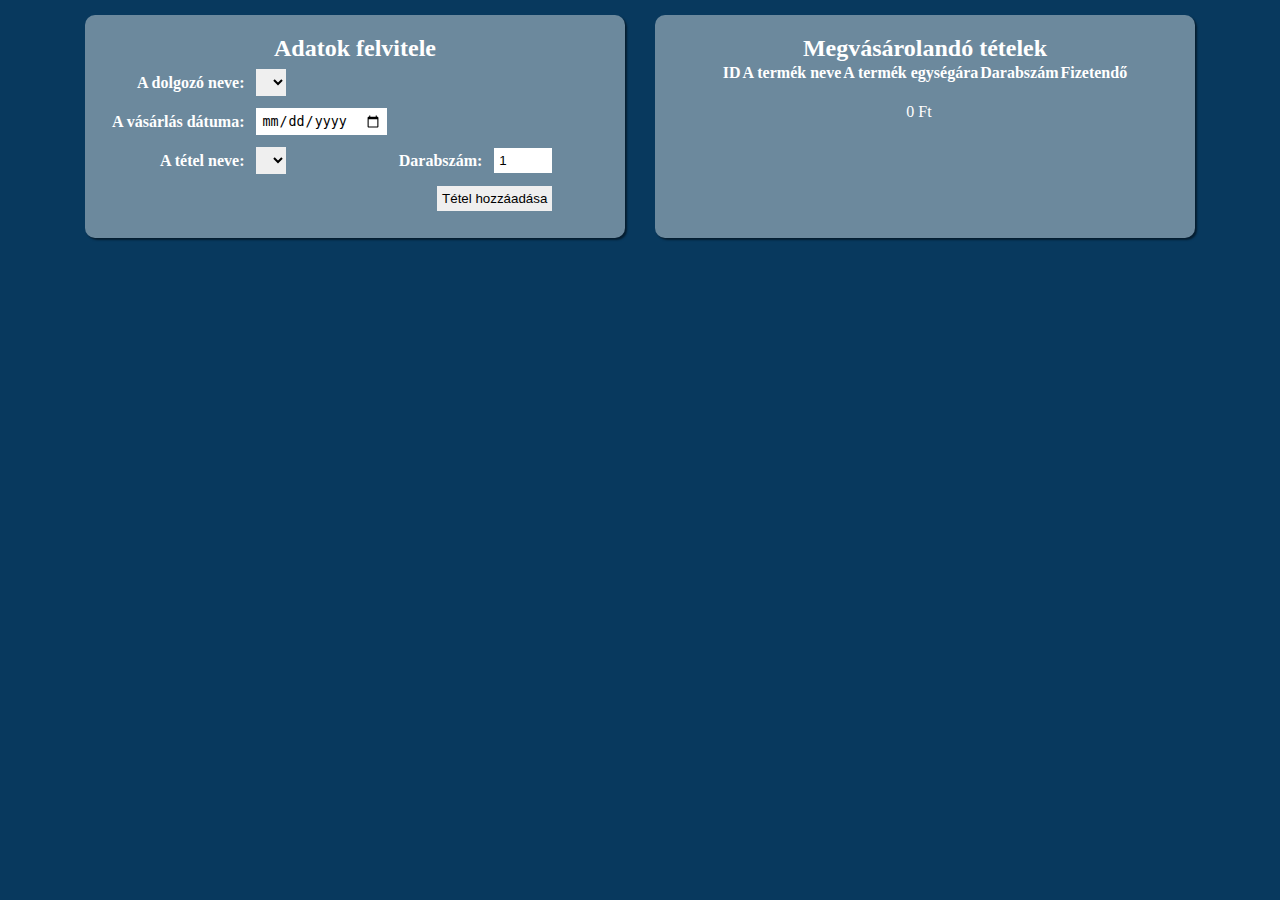
<file: target/classes/templates/cash_register.html>
<!DOCTYPE html>
<html lang="en" xmlns:th="http://www.w3.org/1999/xhtml">
	<head>
		<title>Menza</title>
		<script src="https://ajax.googleapis.com/ajax/libs/jquery/3.4.0/jquery.min.js"></script>
		<link rel="stylesheet" th:href="@{css/bootstrap-grid.css}" href="../static/css/bootstrap-grid.css"/>
		<link rel="stylesheet" th:href="@{css/custom.css}" href="../static/css/custom.css"/>
		<meta charset="utf-8" />

	</head>
	<body>
		<div class="container">
			<div class="row">
			
				<div class="col box">
					<h2>Adatok felvitele</h2>
					<!--<form>  -->
						<table>
							<tr>
								<td align="right"><strong><label for="worker_name">A dolgozó neve:</label></strong></td>
								<td colspan="3"  align="left">
									<select id="worker_name">
										<option  th:each = "worker:${list_workers}" th:value="${worker.id}">
											<span class="selected_product_name" th:text="${worker.WorkerName}"></span>
										</option>	
									</select>
								</td>
							</tr>
							<tr>
								<td align="right"><strong>A vásárlás dátuma:</strong></td>
								<td align="left"><input type="date" id="uploadDate" name="uploadDate" /></td>
							</tr>
							<tr>
								<td align="right"><strong>A tétel neve:</strong></td>
								<td  align="left">
									<select id="product_name">
										<option  th:each = "product:${list_products}" th:value="${product.id}" 
										th:text="${product.productName + ' (' + product.productPrice} + ' Ft)' "></option>	
									</select>
								</td>
								<td><strong><label for="input_item_quantity">Darabszám:</label></strong></td>
								<td><input type="number" min="1" max="20" name="input_item_quantity" id="input_item_quantity" value="1" /></td>								
							</tr>
							<tr>
								<td colspan="4"  align="right"><button id="add_item">Tétel hozzáadása</button></td>
							</tr>
							<tr class="hiddenElement" th:each = "product:${list_products}" >
								<td th:id="'selectedProductId'+${product.id}"  th:text="${product.id}"></td>
								<td th:id="'selectedProductName'+${product.id}"  th:text="${product.productName}"></td>
								<td th:id="'selectedProductPrice'+${product.id}"  th:text="${product.productPrice}"></td>
							</tr>
						</table>
					<!--</form>  -->
				</div>
				
				<div class="col box">
					<h2>Megvásárolandó tételek</h2>
					<center>
					<table id="cart-table">
						<tr>
							<th>ID</th>
							<th>A termék neve</th>
							<th>A termék egységára</th>
							<th>Darabszám</th>
							<th>Fizetendő</th>
						</tr>
					</table>
							<table>
								<tr>
									<td colspan="2"><input class="hiddenElement" type="text" id="numberOfInputs" name="numberOfInputs" value=""/></td>
								</tr>
								<tr>
									<td id="total_td"></td>
									<td></td>
								</tr>
							</table>
					</center>
				</div>
			</div>
		</div>
	</body>
</html>
<script>
	$(document).ready(function(){
		var selectedItems = [];
		var total = 0;
		var inputs = 0;
		$('#numberOfInputs').val(inputs);
		$('#total_td').text(total + " Ft");
		
		
		$('#add_item').click(function(){
			var selectedItemNumber = $('#product_name').find('option:selected').val();
			var selectedProductNameId = "#selectedProductName"+selectedItemNumber;
			var selectedProductName =$(selectedProductNameId).text();
			var selectedProductPriceId = "#selectedProductPrice"+selectedItemNumber;
			var selectedProductPrice =$(selectedProductPriceId).text();
			var selectedProductQuantity = $('#input_item_quantity').val();
			var subTotal = selectedProductPrice * selectedProductQuantity;
			subTotal = parseInt(subTotal, 10);
			var inputNumber = selectedItems.length;

			var row =[
				selectedItemNumber, 
				selectedProductNameId, 
				selectedProductName, 
				selectedProductPriceId, 
				selectedProductPrice,
				selectedProductQuantity,
				subTotal
			];
			
			selectedItems.push(row);
			
			
			inputs = inputs + 1;
			$('#numberOfInputs').val(inputs);
			$('#cart-table').append('<tr class="datarow" id="datarow'+inputNumber+'"><td><input type="text" class="cartTable_input cartTable_id" size="2" id="selectedItemNumberId'+inputNumber+'" th:name="selectedItemNumber'+inputNumber+'" value="'+selectedItemNumber+'" disabled/></td><td><input type="text" class="cartTable_input cartTable_id" id="selectedProductNameId'+inputNumber+'" th:name="selectedProductName'+inputNumber+'" value="'+selectedProductName+'" disabled/></td><td><input type="text" size="2" class="cartTable_input cartTable_id" id="selectedProductPriceId'+inputNumber+'" th:name="selectedProductPrice'+inputNumber+'" value="'+selectedProductPrice+'" disabled/></td><td><input type="text" size="2" class="cartTable_input cartTable_id" id="selectedProductQuantityId'+inputNumber+'" th:name="selectedProductQuantity'+inputNumber+'" value="'+selectedProductQuantity+'" disabled /></td><td><input type="text" size="2" class="cartTable_input cartTable_id" id="subTotalId'+inputNumber+'" th:name="subTotal'+inputNumber+'" value="'+subTotal+'" disabled /></td></td><td><button class="delbtn" value="'+inputNumber+'">TÖRLÖM</button></td></tr>');
			row = [];
			total = total + subTotal;
			$('#total_td').text("Végösszeg: "+total+" Ft");
			
		});
		
		
		//Törlés
		
		$('body').delegate('.delbtn','click', function(){
			
			var delNum = $(this).val();
			var delSubTotal = parseInt(  $("#subTotalId"+delNum).val()  ,  10);
			var newTotal = total-delSubTotal;
			total = newTotal;
			$('#total_td').text("Végösszeg: "+total+" Ft");
			$('.datarow').remove();
			selectedItems.splice(delNum,1);
			inputs = inputs-1;
			
			
			
			for(var i=0; i<selectedItems.length; i++){
				$('#cart-table').append('<tr class="datarow" id="datarow'+i+'"><td><input type="text" class="cartTable_input cartTable_id" size="2" id="selectedItemNumberId'+i+'" th:name="selectedItemNumber'+i+'" value="'+selectedItems[i][0]+'" disabled/></td><td><input type="text" class="cartTable_input cartTable_id" id="selectedProductNameId'+i+'" th:name="selectedProductName'+i+'" value="'+selectedItems[i][1]+'" disabled/></td><td><input type="text" size="2" class="cartTable_input cartTable_id" id="selectedProductPriceId'+i+'" th:name="selectedProductPrice'+i+'" value="'+selectedItems[i][4]+'" disabled/></td><td><input type="text" size="2" class="cartTable_input cartTable_id" id="selectedProductQuantityId'+i+'" th:name="selectedProductQuantity'+i+'" value="'+selectedItems[i][5]+'" disabled /></td><td><input type="text" size="2" class="cartTable_input cartTable_id" id="subTotalId'+i+'" th:name="subTotal'+i+'" value="'+selectedItems[i][6]+'" disabled /></td></td><td><button class="delbtn" value="'+i+'">TÖRLÖM</button></td></tr>');				
			}
			
			
			$('#numberOfInputs').val(inputs);
			
		});
		
		
	});
</script>
</file>
<file: target/classes/static/css/custom.css>
*{padding:0; margin:0; border:0;}
body{
	background:#08395e;
}

.box{
	background:#6c899d;
	color:#fff;
	padding:20px;
	margin:15px;
	border-radius:10px;
	box-shadow:2px 2px 2px rgba(0,0,0,0.5);
}

h2{text-align:center;}

.clear{clear:both;}


input, select, td, button{padding: 5px;}


.box_left{
	}

.box{

}
.box_right{
	text-align:center;

	}
	

#cartTable th{
	text-align:center;
}


.cartTable_input{
	
	background:#6c899d;
	color:#fff;
	text-align:center;
}

.hiddenElement{
	display: none;
}
</file>
